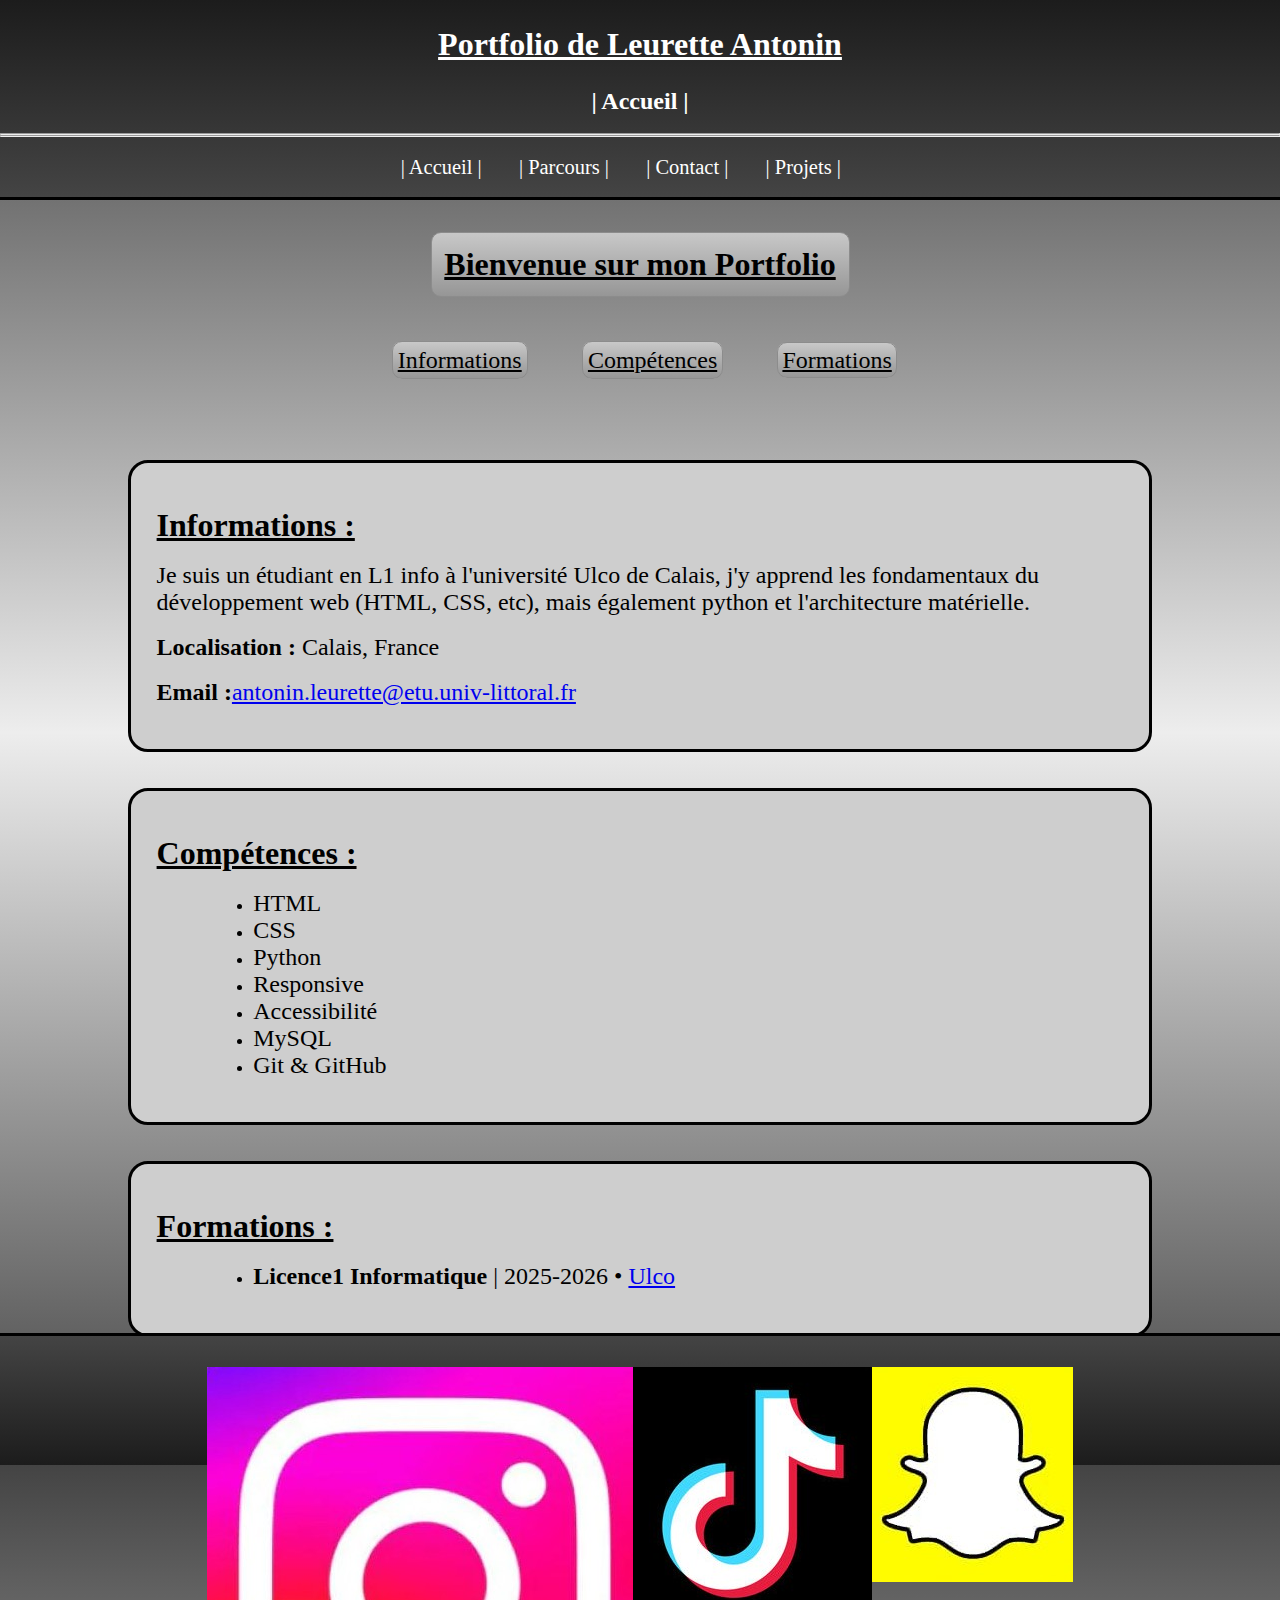
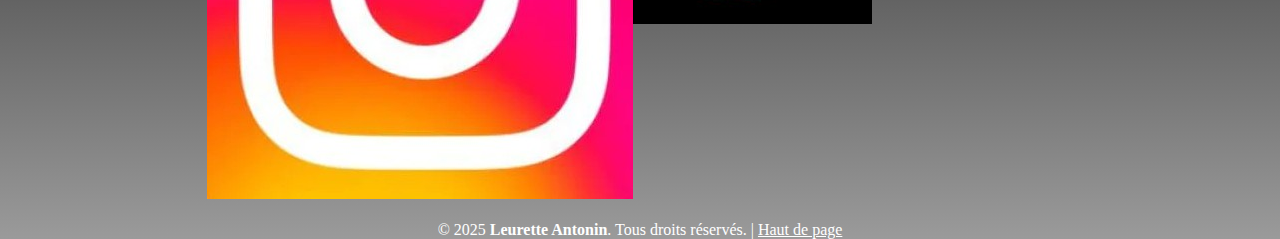
<file: index.html>
<!DOCTYPE html>
<html lang="en">

<head>
    <meta charset="UTF-8">
    <meta name="viewport" content="width=device-width, initial-scale=1.0">
    <link rel="stylesheet" href="css/style_accueil.css">
    <link rel="stylesheet" href="css/variables.css">
    <link rel="stylesheet" href="css/style.css">
    <title>Accueil</title>
</head>

<body>
    <header class="site-top" id="haut-page">
        <h1><u>Portfolio de Leurette Antonin</u></h1>
        <p><strong>| Accueil |</strong></p>
        <br>
        <hr>
        <hr>
        <!-- navigation -->
        <nav>
            <div class="links">
                <ul>
                    <li><a href="index.html">| Accueil |</a></li>    
                    <li><a href="pages/parcours.html">| Parcours |</a></li>
                    <li><a href="pages/contact.html">| Contact |</a></li>
                    <li><a href="pages/projets.html">| Projets |</a></li>
                </ul>
            </div>
        </nav>
    </header>

    <main class="site-content">
        <h1 class="intro"><u>Bienvenue sur mon Portfolio</u></h1>
        <br>
        <!-- menu -->
        <nav>
            <article class="menu">
                <ul>
                    <li><a href="#about" class="texte">Informations</a></li>
                    <li><a href="#skills" class="texte">Compétences</a></li>
                    <li><a href="#formations" class="texte">Formations</a></li>
                </ul>
            </article>
        </nav>
        <br>
        <br>
        <br>

        <!-- Informations-->
        <section class="blocs" id="about">
            <br><h1><u>Informations :</u></h1><br>
            <p class="texte">Je suis un étudiant en L1 info à l'université Ulco de Calais, 
                j'y apprend les fondamentaux du développement web (HTML, CSS, etc), mais également 
                python et l'architecture matérielle.</p><br>
            <p class="texte"><strong>Localisation :</strong> Calais, France</p><br>
            <p class="texte"><strong>Email :</strong><a href="antonin.leurette@etu.univ-littoral.fr" target="_blank">antonin.leurette@etu.univ-littoral.fr</a></p>
        <br></section><br>
        
        <!-- Compétences -->
        <br><section class="blocs" id="skills"><br>
            <h1><u>Compétences :</u></h1><br>
            <ul class="liste">
                <li><p class="texte">HTML</p></li>
                <li><p class="texte">CSS</p></li>
                <li><p class="texte">Python</p></li>
                <li><p class="texte">Responsive</p></li>
                <li><p class="texte">Accessibilité</p></li>
                <li><p class="texte">MySQL</p></li>
                <li><p class="texte">Git & GitHub</p></li>
            </ul>
        <br></section><br>
        
         <!-- Formations -->
        <br><section class="blocs" id="formations"><br>
            <h1><u>Formations :</u></h1><br>
            <p class="texte"></p>
            <ul  class="liste">
                <li><p class="texte"><strong>Licence1 Informatique</strong> | 2025-2026 • <a href="https://www.univ-littoral.fr/" target="_blank">Ulco</a></p></li>
            </ul>
        <br></section> 
    </main>

    <footer class="site-bottom">
        <br>
        <div>
            <a href="https://www.instagram.com" target="_blank"><img src="images/Logo/logo-instagram.jpg" alt="logo_instagram"></a>
            <a href="https://www.tiktok.com" target="_blank"><img src="images/Logo/logo-tiktok.jpg" alt="Logo_Tik-Tok"></a>
            <a href="https://www.snapchat.com/fr-FR" target="_blank"><img src="images/Logo/logo-snapchat.jpg" alt="Logo_Snapchat"></a>
        </div>
        <br>
        <p>&copy; 2025 <strong>Leurette Antonin</strong>. Tous droits réservés. | <a href="#haut-page">Haut de page</a></p>
    </footer>
</body>
</html>
</file>
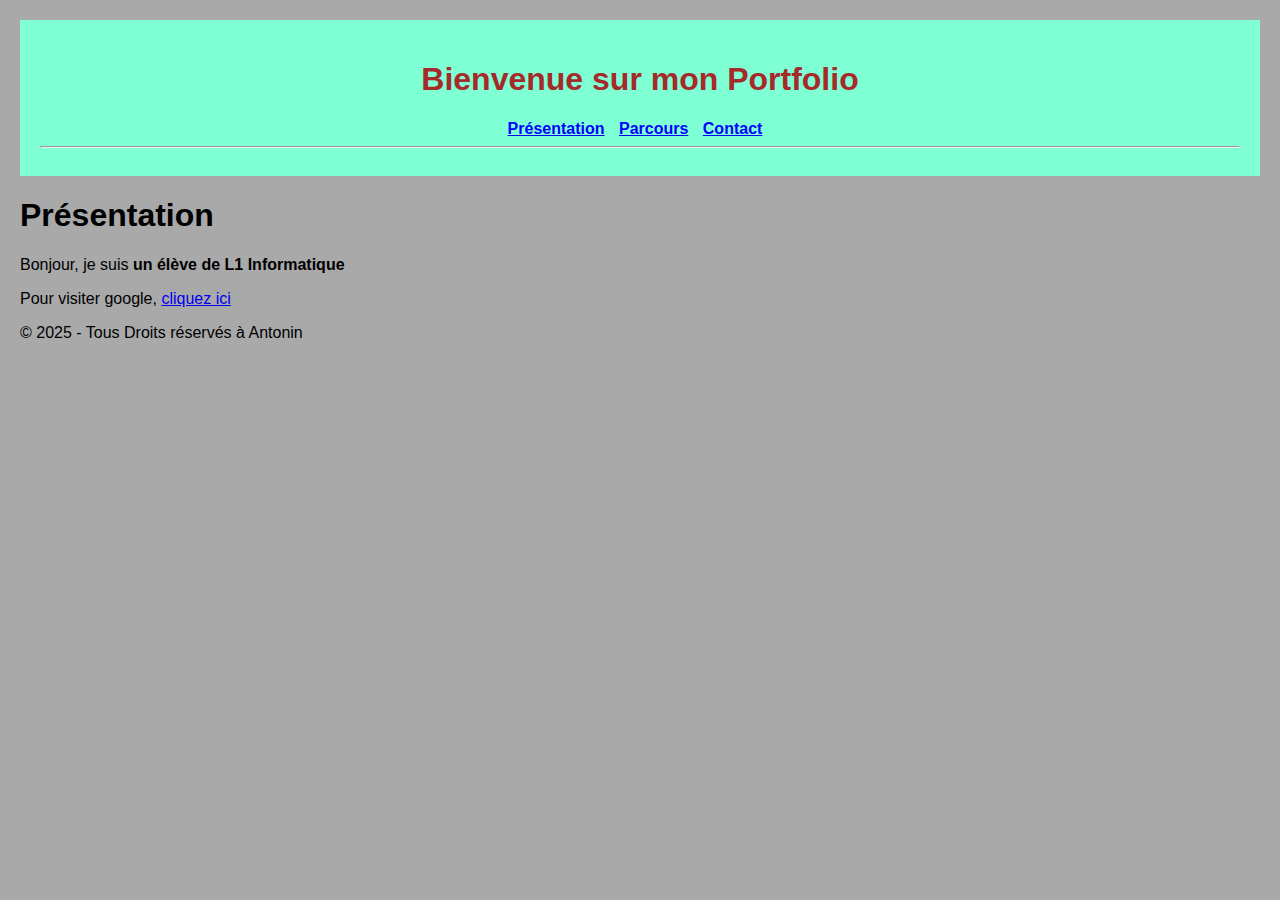
<file: projet/index.html>
<!DOCTYPE html>
<html lang="fr">

<head>
    <meta charset="UTF-8">
    <meta name="viewport" content="width=device-width, initial-scale=1.0">
    <title>Page de présentation</title>
    <link rel="stylesheet" href="css/style.css">
</head>

<body>
    
    <header>
        <h1>Bienvenue sur mon Portfolio</h1>
        <nav>
            <a href="presentation.html">Présentation</a>
            <a href="parcours.html">Parcours</a>
            <a href="contact.html">Contact</a>
        </nav>
        <hr>
    </header>

    <main>
        <section id="Accueil">
            <h1>Présentation</h1>
            <p>
                Bonjour, je suis <strong>un élève de L1 Informatique</strong>
            </p>
            <p>
                Pour visiter google, <a href="https://google.com" target="_blank">cliquez ici</a>
            </p>
        </section>
    </main>

    <footer>
        <p>&copy; 2025 - Tous Droits réservés à Antonin</p>
    </footer>

</body>
</html>
</file>
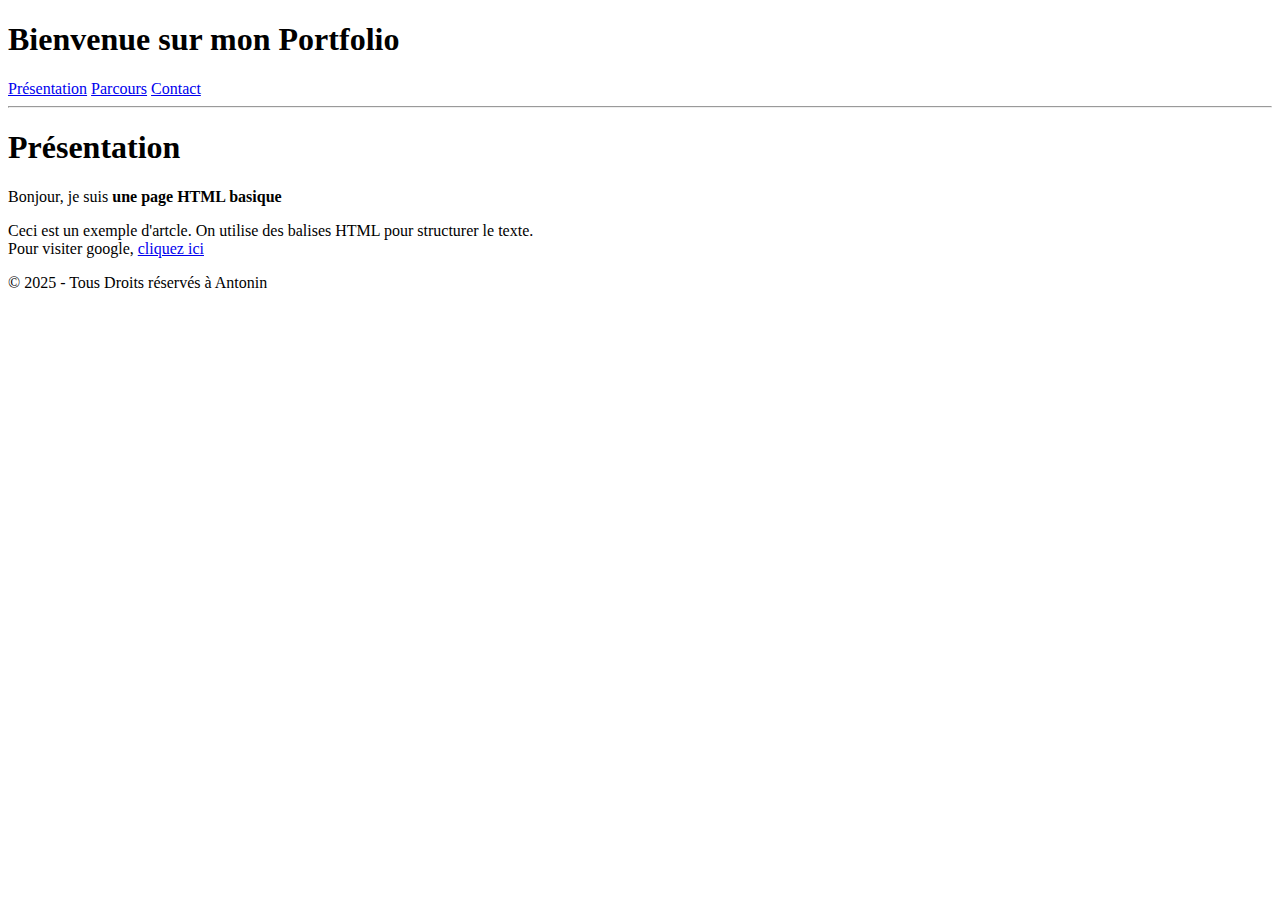
<file: Projet/index.html>
<!DOCTYPE html>
<html lang="fr">

<head>
    <meta charset="UTF-8">
    <meta name="viewport" content="width=device-width, initial-scale=1.0">
    <title>Page de présentation</title>
</head>

<body>
    
    <header>
        <h1>Bienvenue sur mon Portfolio</h1>
        <nav>
            <a href="presentation.html">Présentation</a>
            <a href="parcours">Parcours</a>
            <a href="contact">Contact</a>
        </nav>
        <hr>
    </header>

    <main>
        <section id="Accueil">
            <h1>Présentation</h1>
            <p>
                Bonjour, je suis <strong>une page HTML basique</strong>
            </p>
            <p>
                Ceci est un exemple d'artcle.
                On utilise des balises HTML pour structurer le texte.<br>
                Pour visiter google, <a href="https://google.com" target="_blank">cliquez ici</a>
            </p>
        </section>
    </main>

    <footer>
        <p>&copy; 2025 - Tous Droits réservés à Antonin</p>
    </footer>

</body>
</html>
</file>
<file: css/style_accueil.css>
.intro {
    text-align: center;
    color: black;
    background-image: var(--fond-intro);
    border-radius: 10px;
    border: 1px solid rgb(140, 140, 140);
    padding: 1%;
    margin: auto;
}

/*Style qui s'applique au menu de la pages*/
.menu ul {
    display: flex;
    flex-direction: row;
    justify-content: center;
}

.menu li {
    list-style-type: none;
    padding: 2.5%;
    transition: transform 0.5s ease;
}

.menu li:hover {
    transform: scale(1.2);
    transition: transform 0.25s ease;
}

.menu a {
    padding: 4%;
    color: black;
    transition: color 1.5s ease;
    color: black;
    background-image: var(--fond-intro);
    border-radius: 10px;
    border: 1px solid rgb(140, 140, 140);
}

.menu a:hover {
    color: rgb(222, 222, 222);
    transition: color 0.75s ease;
}

.menu a:active {
    color: white;
    transition: color 0.75s ease;
}

/*Style qui s'applique au header*/
.site-top p{
    color:  white;
    text-align: center;
    font-size: x-large;
}

@media (min-width: 1201px) {
    .site-top {
        height: 10%;
    }

    .site-content {
        margin-top: 2%;
        height: 30%;
        margin-bottom: 15%;
        margin-left: 0;
        margin-right: 0;
    }

    .site-bottom {
        height: 7%;
    }
}

@media (min-width: 901px) and (max-width: 1200px) {
    .site-top {
        height: 7%;
    }

    .site-content {
        margin-top: 2%;
        height: 30%;
        margin-bottom: 15%;
        margin-left: 0;
        margin-right: 0;
    }

    .site-bottom {
        height: 7%;
    }
}

@media (min-width: 601px) and (max-width: 900px) {
    .site-top {
        height: 2%;
    }

    .site-content {
        margin-top: 2%;
        height: 30%;
        margin-bottom: 20%;
        margin-left: 0;
        margin-right: 0;
    }

    .site-bottom {
        height: 7%;
    }
}

@media (max-width: 600px) {
    .site-top {
        height: 2%;
    }

    .site-content {
        margin-top: 2%;
        height: 30%;
        margin-bottom: 30%;
        margin-left: 0;
        margin-right: 0;
    }

    .site-bottom {
        height: 7%;
    }
}
</file>
<file: css/variables.css>
:root  {
    --couleur-titre: white;

    /*header*/
    --fond-header: linear-gradient(rgb(28, 28, 28),rgb(68, 68, 68)) ;

    /*body*/
    --fond-body: linear-gradient(rgb(68,68,68 ),rgb(237, 237, 237), rgb(68,68,68));

    /*footer*/
    --fond-footer: linear-gradient(rgb(68, 68, 68), rgb(28, 28, 28));

    /*intro*/
    --fond-intro: linear-gradient(rgb(200, 200, 200), rgb(150, 150, 150));


    /*blocs*/
    --fond-blocs: linear-gradient(rgb(206, 206, 206),rgb(206, 206, 206));
}
</file>
<file: css/style.css>
/*Style qui s'applique sur body */
body {
    margin: 0;
    min-height: 100vh;
    display: flex;
    flex-direction: column;
    background-image: var(--fond-body);
    position: relative;
}

/*Style qui s'applique à toute la page*/
* {
    margin: 0;
    padding: 0;
    font-family: Futura;
}

/*Style qui s'applique au header*/

.site-top {  
    border-bottom: 3px solid black;
    background-image: var(--fond-header);
}


/*Style qui s'applique au caractères*/
.texte {
    font-size: x-large;
}

/*Police d'écriture*/
.dm-serif-regular {
    font-family: "DM Serif Text", serif;
    font-style: normal;
    font-size: x-large
}

.dm-serif-italic {
    font-family: "DM Serif Text", serif;
    font-style: italic;
}

/*tyle qui s'applique sur les listes*/
.liste {
    padding-left: 10%;
}

/*Style qui s'applique sur la mise en tête*/
.site-top h1 {
    size: 25vw;
    text-align: center;
    color: var(--couleur-titre);
    padding: 2%;
}

/*Style qui s'applique sur la sélection des pages*/
.links {
    width: 97%;
}

.links ul {
    display: flex;
    flex-direction: row;
    justify-content: center;
}

.links li {
    list-style-type: none;
    padding: 1.5%;
    transform: scale(1);
    transition: transform 0.5s ease;
}

.links li:hover {
    transform: scale(1.25);
    transition: transform 0.25s ease;
}

.links a {
    text-decoration: none;
    color:  white;
    font-size: 128%;
    background-image: var(--fond-blocs);
    background-size: 0% 0.1em;
    background-position-y: 100%;
    background-position-x: 50%;
    background-repeat: no-repeat;
    transition: color 2s ease, background 1.5s ease;
}

.links a:hover{
    background-size: 100% 0.15em;
    color: whitesmoke;
    transition: color 1s ease, background 0.75s ease;
}

.links a:active {
    color: grey;
    background-size: 0% 0.1em;
    transition: color 1s ease, background 0.75s ease;
}

/*Style qui s'applique au main*/
.site-content {
    display: flex;
    width: 100%;
    flex-direction: column;
    justify-content: space-between;
    margin-top: 2.5%;
    margin-bottom: 10%;
}

/*Style qui s'applique sur les blocs*/
.blocs {
    background-image: var(--fond-blocs);
    border: 3px solid black;
    border-radius: 20px;
    margin-left: 10%;
    margin-right: 10%;
    padding: 2%;
    transition: border 2.5s ease-out;
}

.blocs:hover{
    border: 3px solid rgb(206, 206, 206);
    transition: border 1.25s ease-out;
}


/*Style qui s'applique au footer*/
.site-bottom {
    display: table-row;
    margin-top: 5%;
    position: absolute; bottom: 0; left: 0; right: 0;
    background-image: var(--fond-footer);
    padding: 1%;
    border-top: 3px solid black;
}

.site-bottom p{
    color: white;
    text-align: center;
}

.site-bottom a {
    color: white;
    transition: color 2s ease;
}

.site-bottom a:hover {
    color: whitesmoke;
    transition: color 1s ease;
}

.site-bottom a:active {
    color: gray;
    transition: color 1s ease;
}

.site-bottom div {
    display: flex;
    flex-direction: row;
    justify-content: center;
}

.site-bottom i {
    padding-right: 3.5vw;
    font-size: 400%;
    border-radius: 10px;
    margin: 5%;
    margin-bottom: 10%;
}

.site-bottom i:hover {
    transform: scale(1.2);
}

@media (min-width: 601px) and (max-width: 900px) {
    .blocs {
        margin-left: 5%;
        margin-right: 5%;
    }
}


@media (max-width: 600px) {
    .blocs {
        margin-left: 3%;
        margin-right: 3%;
    }
}
</file>
<file: projet/css/style.css>
header {

    text-align: center;
    background-color: aquamarine;
    padding: 20px;
    color: brown;

}

#titre-principal {
    
    font-size: 2em;
    margin-bottom: 10px;

}

nav a {

    margin-right: 10px;
    color: blue;
    font-weight: bold;

}

nav a:hover {

    color: darkblue;

}

body {

    background-color: darkgrey;
    font-family: 'Lucida Sans', 'Lucida Sans Regular', 'Lucida Grande', 'Lucida Sans Unicode', Geneva, Verdana, sans-serif;
    margin: 20px;

}
</file>
